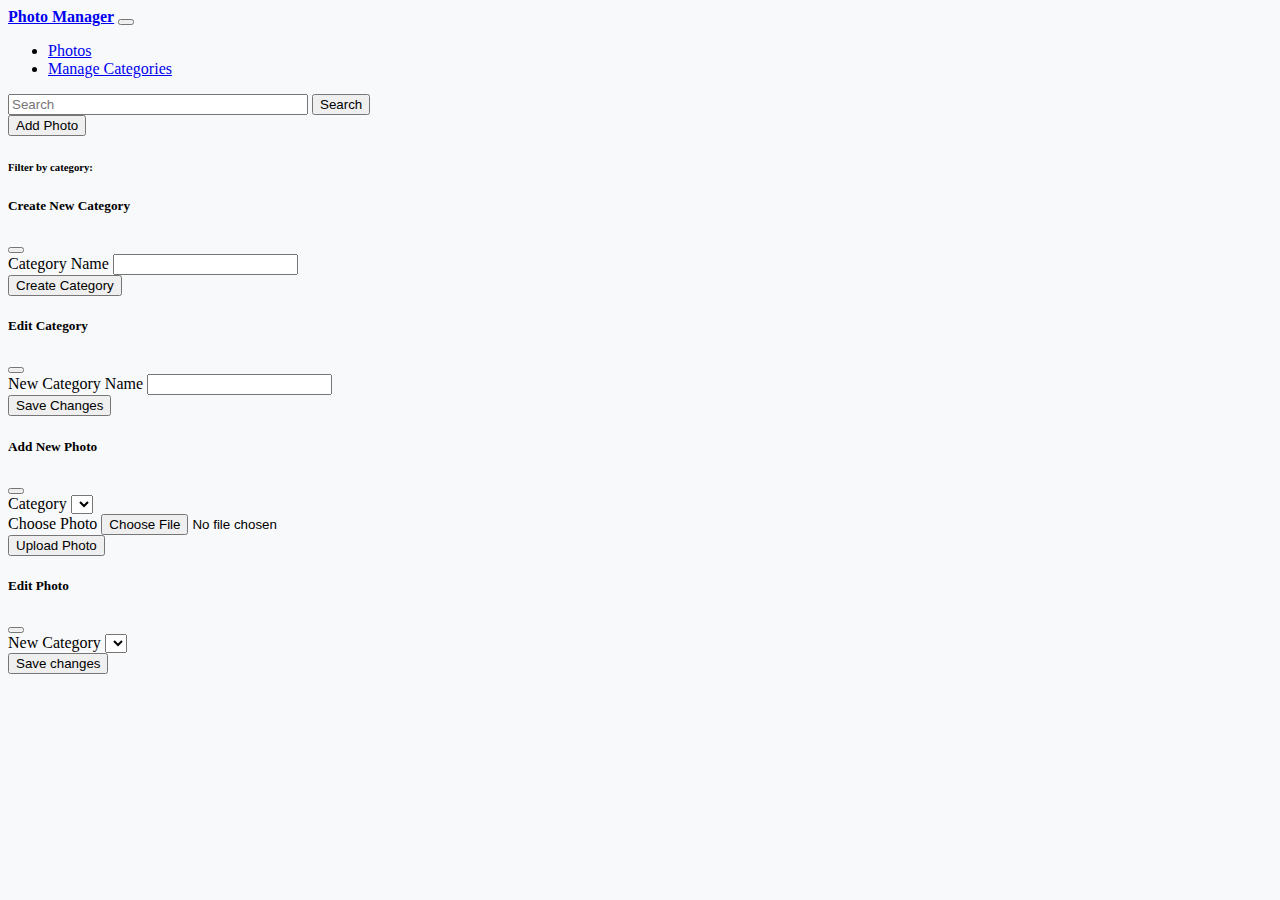
<file: public/index.html>
<!DOCTYPE html>
<html lang="en">
<head>
    <meta charset="UTF-8">
    <meta name="viewport" content="width=device-width, initial-scale=1.0">
    <title>Photo Management</title>
    <!-- Bootstrap CSS -->
    <link href="https://cdn.jsdelivr.net/npm/bootstrap@5.0.2/dist/css/bootstrap.min.css" rel="stylesheet" integrity="sha384-EVSTQN3/azprG1Anm3QDgpJLIm9Nao0Yz1ztcQTwFspd3yD65VohhpuuCOmLASjC" crossorigin="anonymous">
    <!-- Lightbox CSS for image viewing -->
    <link href="assets/css/lightbox.css" rel="stylesheet" />
    <!-- Custom CSS for additional styling -->
    <link href="assets/css/styles.css" rel="stylesheet">
</head>
<body>

<!-- Navbar -->
<nav class="navbar navbar-expand-lg navbar-light bg-white mb-4">
    <div class="container-fluid">
        <a class="navbar-brand" href="./">Photo Manager</a>
        <button class="navbar-toggler" type="button" data-bs-toggle="collapse" data-bs-target="#navbarNav" aria-controls="navbarNav" aria-expanded="false" aria-label="Toggle navigation">
            <span class="navbar-toggler-icon"></span>
        </button>
        <div class="collapse navbar-collapse" id="navbarNav">
            <!-- Navbar links -->
            <ul class="navbar-nav me-auto mb-2 mb-lg-0">
                <li class="nav-item active">
                    <a class="nav-link" href="#" id="navPhotos">Photos</a>
                </li>
                <li class="nav-item">
                    <a class="nav-link" href="#" id="navCategories">Manage Categories</a>
                </li>
            </ul>
            <!-- Search form -->
            <form class="d-flex" id="searchForm">
                <input class="form-control me-2" type="search" placeholder="Search" aria-label="Search">
                <button class="btn btn-outline-success" type="submit">Search</button>
            </form>
            <!-- Button to open add photo modal -->
            <button class="m-lg-3 btn btn-primary" data-bs-toggle="modal" data-bs-target="#addPhotoModal">Add Photo</button>
        </div>
    </div>
</nav>

<div class="container-fluid">
    <div class="row">
        <!-- Sidebar -->
        <nav id="sidebar" class="col-md-3 col-lg-2 d-md-block bg-light sidebar">
            <div class="position-sticky" id="list">
                <h6 class="tooltip-inner text-center card-header">Filter by category:</h6>
                <!-- Category list will be dynamically populated here -->
                <ul class="nav flex-column list-group text-center" id="categoryList"></ul>
            </div>
        </nav>

        <!-- Main content area -->
        <main class="col-md-9 ms-sm-auto col-lg-10 px-md-4">
            <div id="photoGallery" class="container mt-4">
                <!-- Search results message -->
                <div id="searchMessage" class="my-3"></div>

                <!-- Photo groups will be inserted here by JavaScript -->
                <div class="row" id="photoGroups"></div>
                <div id="emptyCategory"></div>
            </div>

            <!-- Manage Categories section -->
            <div id="manageCategories" style="display: none;">
                <h3>Manage Categories</h3>
                <!-- Button to open create category modal -->
                <button type="button" class="btn btn-success mb-3" data-bs-toggle="modal" data-bs-target="#createCategoryModal">Add New Category</button>
                <table class="table">
                    <thead>
                        <tr>
                            <th scope="col">Category</th>
                            <th scope="col">Actions</th>
                        </tr>
                    </thead>
                    <!-- Category table body will be dynamically populated -->
                    <tbody id="categoryTableBody"></tbody>
                </table>
            </div>
        </main>
    </div>
</div>

<!-- Create Category Modal -->
<div class="modal fade" id="createCategoryModal" tabindex="-1" aria-labelledby="createCategoryModalLabel" aria-hidden="true">
    <div class="modal-dialog">
        <div class="modal-content">
            <div class="modal-header">
                <h5 class="modal-title" id="createCategoryModalLabel">Create New Category</h5>
                <button type="button" class="btn-close" data-bs-dismiss="modal" aria-label="Close"></button>
            </div>
            <div class="modal-body">
                <!-- Form to create a new category -->
                <form id="createCategoryForm">
                    <div class="mb-3">
                        <label for="newCategoryName" class="form-label">Category Name</label>
                        <input type="text" class="form-control" id="newCategoryName" name="category" required>
                    </div>
                    <button type="submit" class="btn btn-primary">Create Category</button>
                </form>
            </div>
        </div>
    </div>
</div>

<!-- Edit Category Modal -->
<div class="modal fade" id="editCategoryModal" tabindex="-1" aria-labelledby="editCategoryModalLabel" aria-hidden="true">
    <div class="modal-dialog">
        <div class="modal-content">
            <div class="modal-header">
                <h5 class="modal-title" id="editCategoryModalLabel">Edit Category</h5>
                <button type="button" class="btn-close" data-bs-dismiss="modal" aria-label="Close"></button>
            </div>
            <div class="modal-body">
                <!-- Form to edit an existing category -->
                <form id="editCategoryForm">
                    <input type="hidden" id="editOldCategoryName">
                    <div class="mb-3">
                        <label for="editNewCategoryName" class="form-label">New Category Name</label>
                        <input type="text" class="form-control" id="editNewCategoryName" name="newCategory" required>
                    </div>
                    <button type="submit" class="btn btn-primary">Save Changes</button>
                </form>
            </div>
        </div>
    </div>
</div>

<!-- Add Photo Modal -->
<div class="modal fade" id="addPhotoModal" tabindex="-1" aria-labelledby="addPhotoModalLabel" aria-hidden="true">
    <div class="modal-dialog">
        <div class="modal-content">
            <div class="modal-header">
                <h5 class="modal-title" id="addPhotoModalLabel">Add New Photo</h5>
                <button type="button" class="btn-close" data-bs-dismiss="modal" aria-label="Close"></button>
            </div>
            <div class="modal-body">
                <!-- Form to upload a new photo -->
                <form id="uploadPhotoForm" enctype="multipart/form-data">
                    <div class="mb-3">
                        <label for="photoCategory" class="form-label">Category</label>
                        <select class="form-control" id="photoCategory" required>
                            <!-- Categories will be dynamically populated here -->
                        </select>
                    </div>
                    <div class="mb-3">
                        <label for="photoFile" class="form-label">Choose Photo</label>
                        <input type="file" class="form-control" id="photoFile" name="photo" required>
                    </div>
                    <button type="submit" class="btn btn-primary">Upload Photo</button>
                </form>
            </div>
        </div>
    </div>
</div>

<!-- Edit Photo Modal -->
<div class="modal fade" id="editPhotoModal" tabindex="-1" aria-labelledby="editPhotoModalLabel" aria-hidden="true">
    <div class="modal-dialog">
        <div class="modal-content">
            <div class="modal-header">
                <h5 class="modal-title" id="editPhotoModalLabel">Edit Photo</h5>
                <button type="button" class="btn-close" data-bs-dismiss="modal" aria-label="Close"></button>
            </div>
            <div class="modal-body">
                <!-- Form to edit an existing photo -->
                <form id="editPhotoForm">
                    <div class="mb-3">
                        <label for="editPhotoCategory" class="form-label">New Category</label>
                        <select class="form-control" id="editPhotoCategory" required>
                            <!-- Categories will be dynamically populated here -->
                        </select>
                    </div>
                    <input type="hidden" id="editOldCategory" name="oldCategory">
                    <input type="hidden" id="editPhotoPath" name="photoPath">
                    <button type="submit" class="btn btn-primary">Save changes</button>
                </form>
            </div>
        </div>
    </div>
</div>

<!-- jQuery library -->
<script src="https://code.jquery.com/jquery-3.6.0.min.js"></script>
<!-- Bootstrap JavaScript Bundle with Popper -->
<script src="https://cdn.jsdelivr.net/npm/bootstrap@5.0.2/dist/js/bootstrap.bundle.min.js" integrity="sha384-MrcW6ZMFYlzcLA8Nl+NtUVF0sA7MsXsP1UyJoMp4YLEuNSfAP+JcXn/tWtIaxVXM" crossorigin="anonymous"></script>
<!-- Custom scripts -->
<script src="assets/js/scripts.js"></script>
<!-- Lightbox JavaScript for image viewing -->
<script src="assets/js/lightbox.js"></script>
</body>
</html>
</file>
<file: public/assets/css/styles.css>
body {
    background-color: #f8f9fa;
}

.navbar-brand {
    font-weight: bold;
}

.photo-group {
    margin-bottom: 30px;
}

.photo-group .card {
    border: none;
}


#searchForm input {
    width: 300px;
}
</file>
